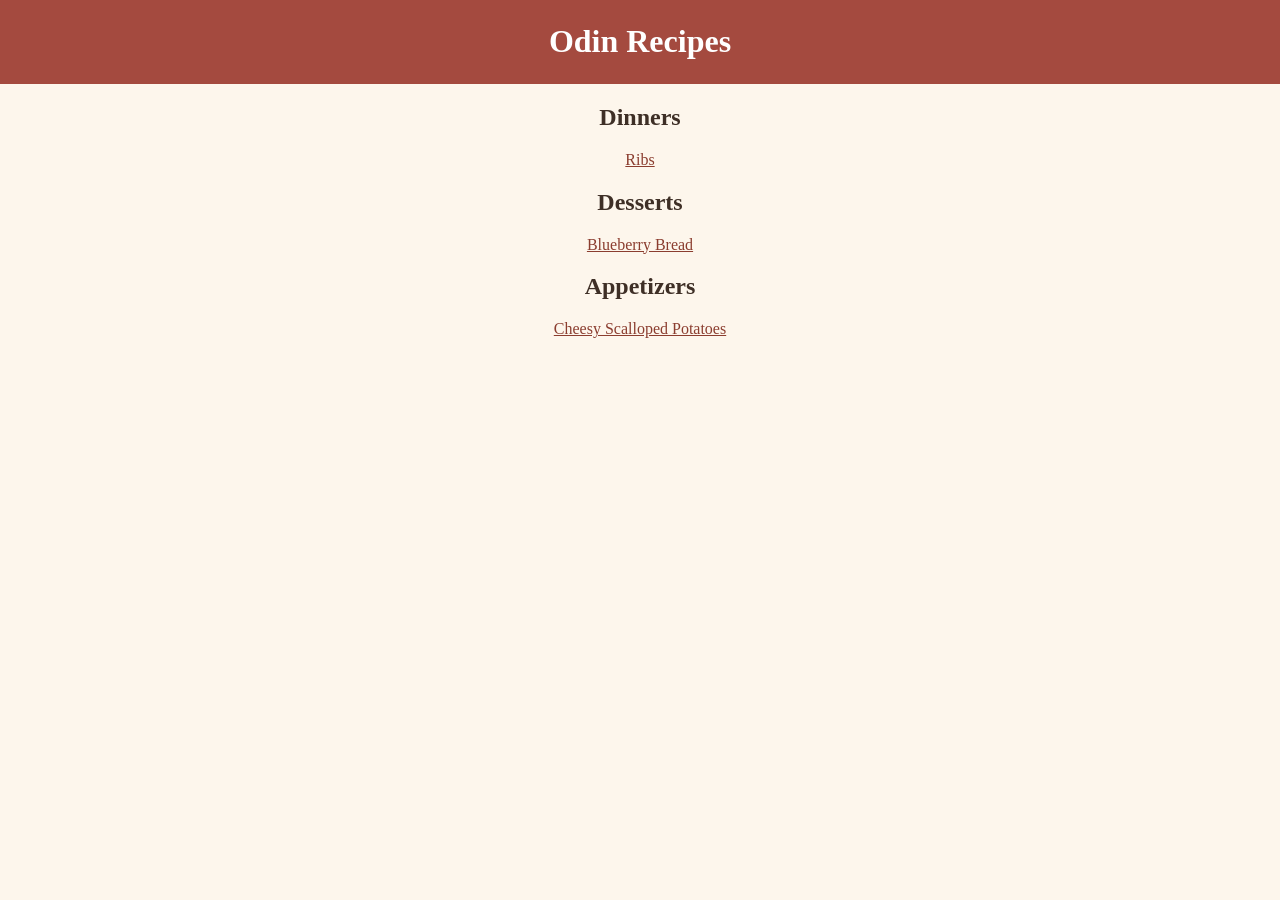
<file: index.html>
<!DOCTYPE html>
<html lang="en">
<head>
    <meta charset="UTF-8">
    <meta name="viewport" content="width=device-width, initial-scale=1.0">
    <title>Recipes</title>
    <link rel="stylesheet" href="css/index-style.css">
</head>

<header>
    <h1>Odin Recipes</h1>
</header>

<body>
    <div id="dinner">
        <h2>Dinners</h2>
        <ul>
            <li><a href="recipes/ribs.html">Ribs</a></li>
        </ul>
    </div>

    <div id="dessert">
        <h2>Desserts</h2>
        <ul>
            <li><a href="recipes/blueberry_bread.html">Blueberry Bread</a></li>
        </ul>
    </div>

    <div>
        <h2>Appetizers</h2>
        <ul>
            <li><a href="recipes/cheesy_scalloped_potatoes.html">Cheesy Scalloped Potatoes</a></li>
        </ul>
    </div>

</body>
</html>
</file>
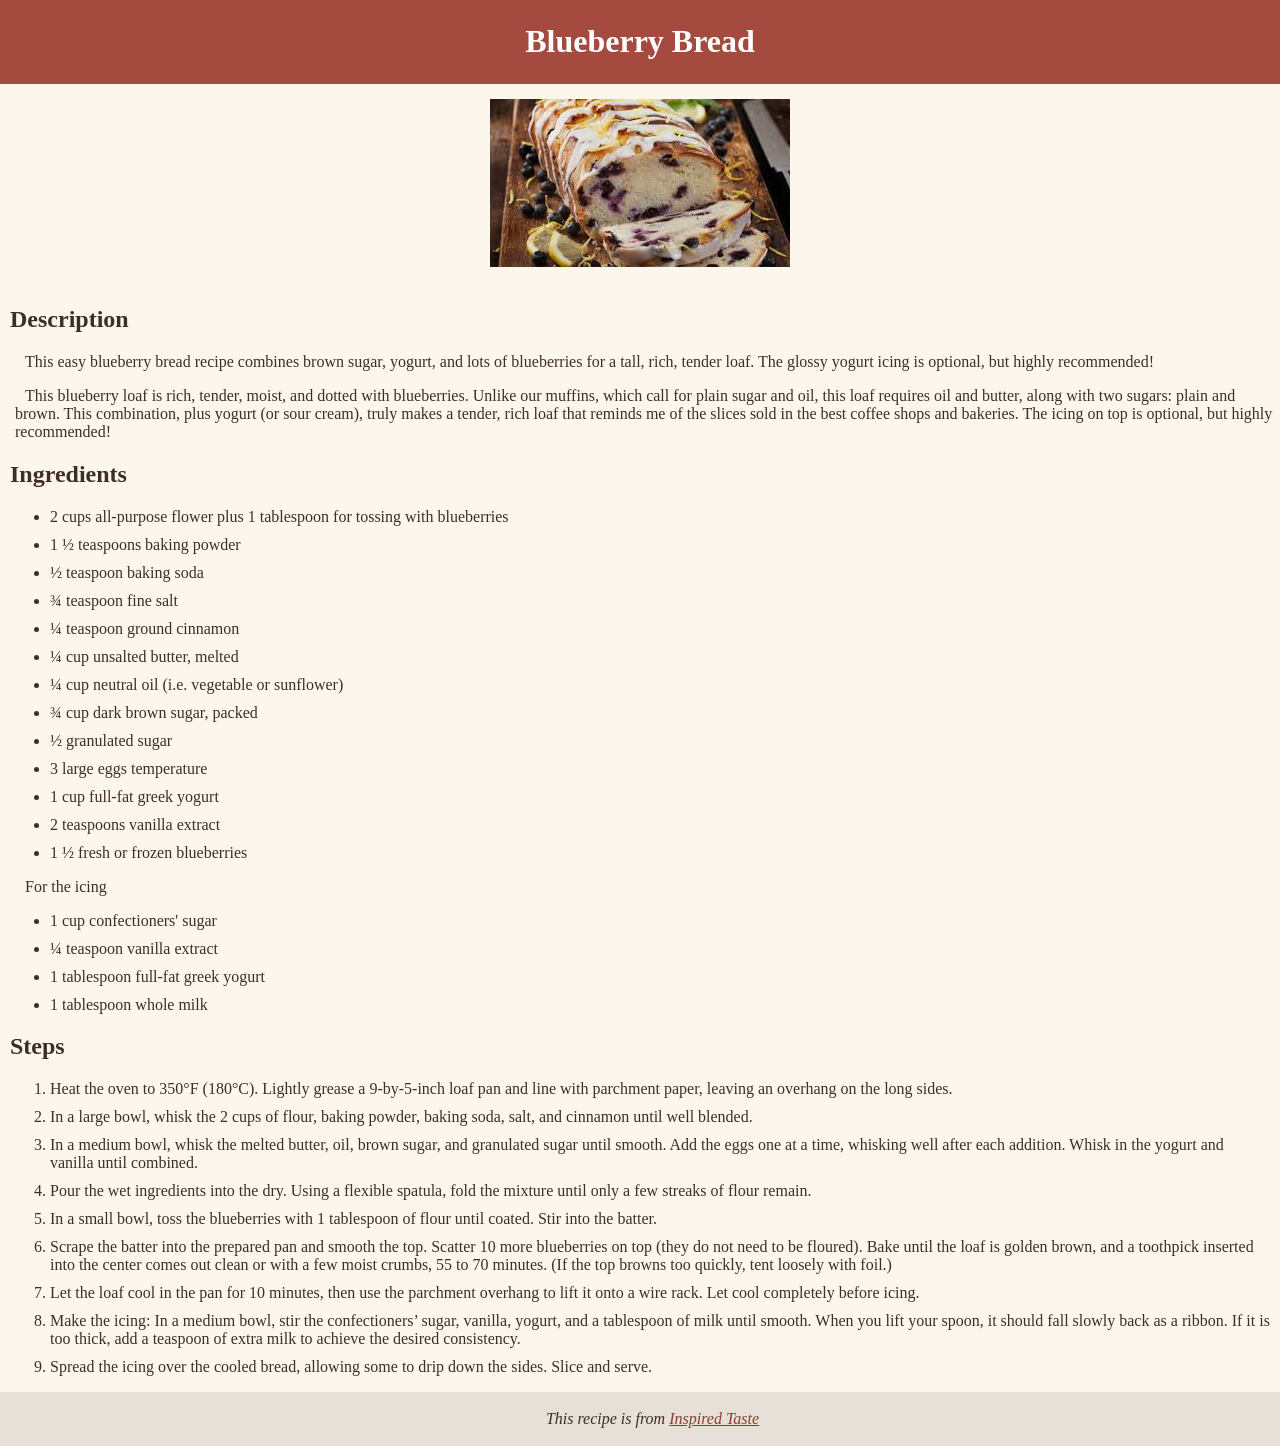
<file: recipes/blueberry_bread.html>
<!DOCTYPE html>
<html lang="en">
<head>
    <meta charset="UTF-8">
    <meta name="viewport" content="width=device-width, initial-scale=1.0">
    <title>Blueberry Bread</title>
    <link rel="stylesheet" href="../css/recipe-style.css">
</head>

<header>
    <h1><a href="../index.html">Blueberry Bread</a></h1>
</header>

<body>
    <div>
        <img src="../images/blueberry_bread.jpeg">
    </div>

    <h2>Description</h2>
    <p>This easy blueberry bread recipe combines brown sugar, yogurt, and lots of blueberries for a tall, rich, tender loaf. The glossy yogurt icing is optional, but highly recommended!</p>
    <p>This blueberry loaf is rich, tender, moist, and dotted with blueberries. Unlike our muffins, which call for plain sugar and oil, this loaf requires oil and butter, along with two sugars: plain and brown. This combination, plus yogurt (or sour cream), truly makes a tender, rich loaf that reminds me of the slices sold in the best coffee shops and bakeries. The icing on top is optional, but highly recommended!</p>

    <h2>Ingredients</h2>
    <ul>
        <li>2 cups all-purpose flower plus 1 tablespoon for tossing with blueberries</li>
        <li>1 &frac12; teaspoons baking powder</li>
        <li>&frac12; teaspoon baking soda</li>
        <li>&frac34; teaspoon fine salt</li>
        <li>&frac14; teaspoon ground cinnamon</li>
        <li>&frac14; cup unsalted butter, melted</li>
        <li>&frac14; cup neutral oil &lpar;i.e. vegetable or sunflower&rpar;</li>
        <li>&frac34; cup dark brown sugar, packed</li>
        <li>&frac12; granulated sugar</li>
        <li>3 large eggs temperature</li>
        <li>1 cup full-fat greek yogurt</li>
        <li>2 teaspoons vanilla extract</li>
        <li>1 &frac12; fresh or frozen blueberries</li>
    </ul>
    <p>For the icing</p>
    <ul>
        <li>1 cup confectioners&apos; sugar</li>
        <li>&frac14; teaspoon vanilla extract</li>
        <li>1 tablespoon full-fat greek yogurt</li>
        <li>1 tablespoon whole milk</li>
    </ul>

    <h2>Steps</h2>
    <ol>
        <li>Heat the oven to 350°F (180°C). Lightly grease a 9-by-5-inch loaf pan and line with parchment paper, leaving an overhang on the long sides.</li>
        <li>In a large bowl, whisk the 2 cups of flour, baking powder, baking soda, salt, and cinnamon until well blended.</li>
        <li>In a medium bowl, whisk the melted butter, oil, brown sugar, and granulated sugar until smooth. Add the eggs one at a time, whisking well after each addition. Whisk in the yogurt and vanilla until combined.</li>
        <li>Pour the wet ingredients into the dry. Using a flexible spatula, fold the mixture until only a few streaks of flour remain.</li>
        <li>In a small bowl, toss the blueberries with 1 tablespoon of flour until coated. Stir into the batter.</li>
        <li>Scrape the batter into the prepared pan and smooth the top. Scatter 10 more blueberries on top &lpar;they do not need to be floured&rpar;. Bake until the loaf is golden brown, and a toothpick inserted into the center comes out clean or with a few moist crumbs, 55 to 70 minutes. &lpar;If the top browns too quickly, tent loosely with foil.&rpar;</li>
        <li>Let the loaf cool in the pan for 10 minutes, then use the parchment overhang to lift it onto a wire rack. Let cool completely before icing.</li>
        <li>Make the icing&colon; In a medium bowl, stir the confectioners’ sugar, vanilla, yogurt, and a tablespoon of milk until smooth. When you lift your spoon, it should fall slowly back as a ribbon. If it is too thick, add a teaspoon of extra milk to achieve the desired consistency.</li>
        <li>Spread the icing over the cooled bread, allowing some to drip down the sides. Slice and serve.</li>
    </ol>
</body>

<footer>
    <p><em>This recipe is from <a href="https://www.inspiredtaste.net/100651/blueberry-bread-recipe/" target="_blank">Inspired Taste</a></em></p>
</footer>

</html>
</file>
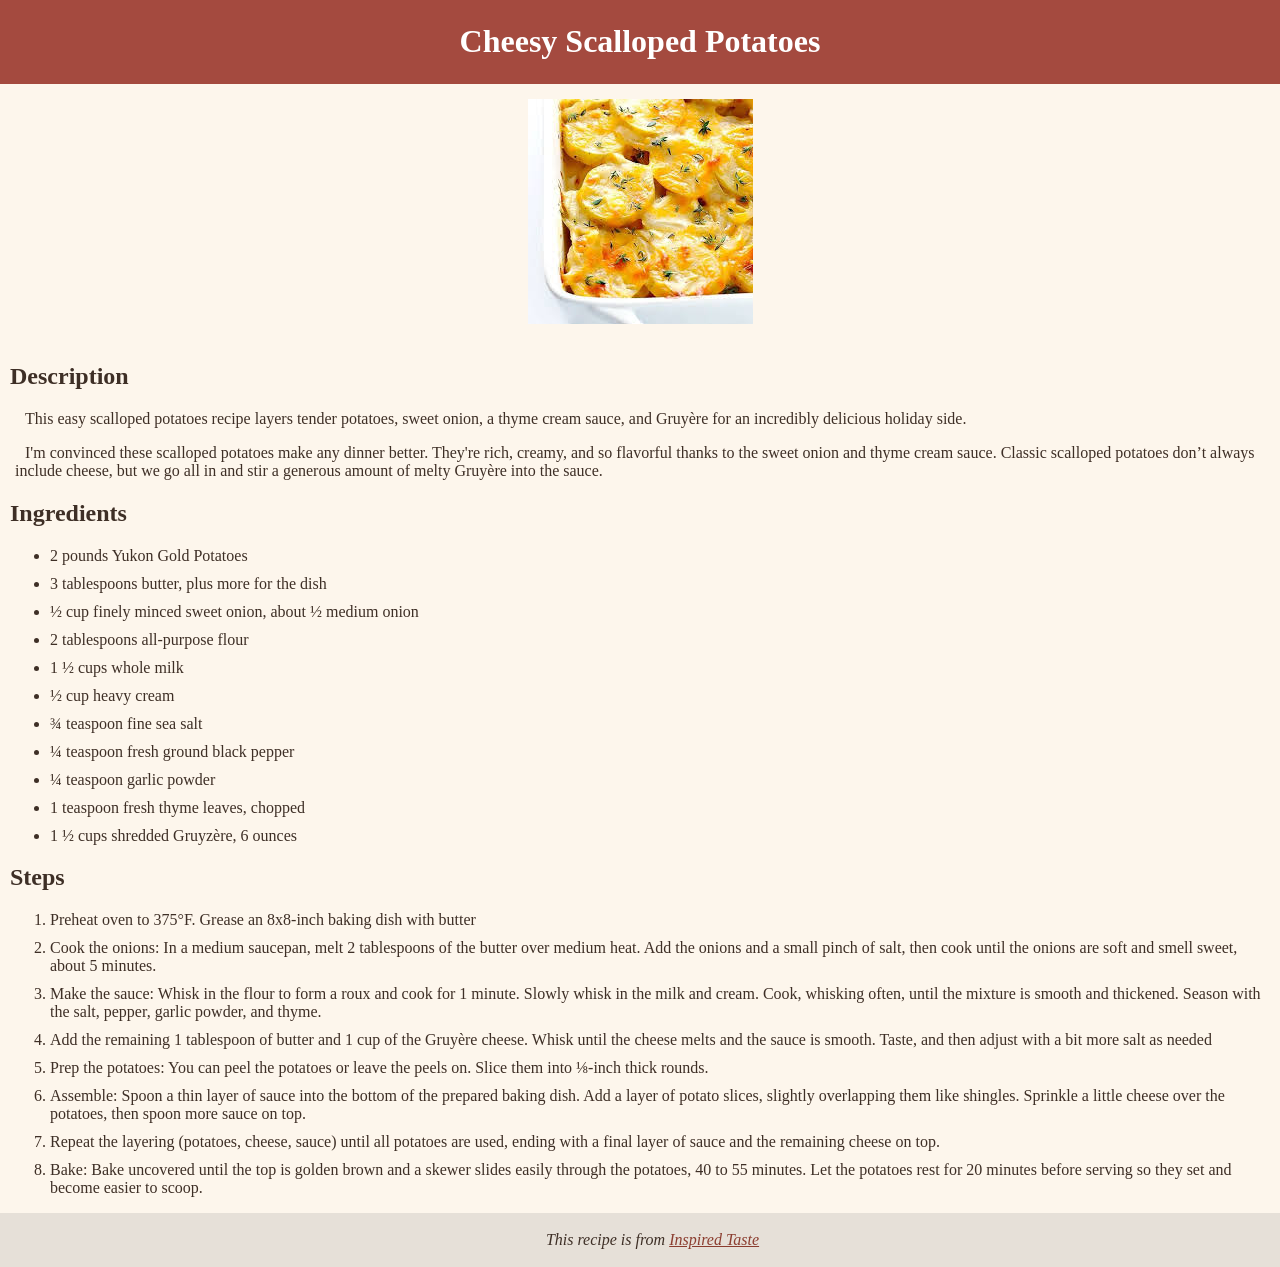
<file: recipes/cheesy_scalloped_potatoes.html>
<!DOCTYPE html>
<html lang="en">
<head>
    <meta charset="UTF-8">
    <meta name="viewport" content="width=device-width, initial-scale=1.0">
    <title>Document</title>
    <link rel="stylesheet" href="../css/recipe-style.css">
</head>

<header>
    <h1><a href="../index.html">Cheesy Scalloped Potatoes</a></h1>
</header>

<body>
    <div>
        <img src="../images/cheesy_scalloped_potatoes.jpeg">
    </div>

    <h2>Description</h2>
    <p>This easy scalloped potatoes recipe layers tender potatoes, sweet onion, a thyme cream sauce, and Gruyère for an incredibly delicious holiday side.</p>
    <p>I&apos;m convinced these scalloped potatoes make any dinner better. They&apos;re rich, creamy, and so flavorful thanks to the sweet onion and thyme cream sauce. Classic scalloped potatoes don’t always include cheese, but we go all in and stir a generous amount of melty Gruyère into the sauce.</p>

    <h2>Ingredients</h2>
    <ul>
        <li>2 pounds Yukon Gold Potatoes</li>
        <li>3 tablespoons butter, plus more for the dish</li>
        <li>&frac12; cup finely minced sweet onion, about &frac12; medium onion</li>
        <li>2 tablespoons all-purpose flour</li>
        <li>1 &frac12; cups whole milk</li>
        <li>&frac12; cup heavy cream</li>
        <li>&frac34; teaspoon fine sea salt</li>
        <li>&frac14; teaspoon fresh ground black pepper</li>
        <li>&frac14; teaspoon garlic powder</li>
        <li>1 teaspoon fresh thyme leaves, chopped</li>
        <li>1 &frac12; cups shredded Gruyz&egrave;re, 6 ounces</li>
    </ul>

    <h2>Steps</h2>
    <ol>
        <li>Preheat oven to 375&deg;F. Grease an 8x8-inch baking dish with butter</li>
        <li>Cook the onions: In a medium saucepan, melt 2 tablespoons of the butter over medium heat. Add the onions and a small pinch of salt, then cook until the onions are soft and smell sweet, about 5 minutes.</li>
        <li>Make the sauce: Whisk in the flour to form a roux and cook for 1 minute. Slowly whisk in the milk and cream. Cook, whisking often, until the mixture is smooth and thickened. Season with the salt, pepper, garlic powder, and thyme.</li>
        <li>Add the remaining 1 tablespoon of butter and 1 cup of the Gruy&egrave;re cheese. Whisk until the cheese melts and the sauce is smooth. Taste, and then adjust with a bit more salt as needed</li>
        <li>Prep the potatoes: You can peel the potatoes or leave the peels on. Slice them into &frac18;-inch thick rounds.</li>
        <li>Assemble: Spoon a thin layer of sauce into the bottom of the prepared baking dish. Add a layer of potato slices, slightly overlapping them like shingles. Sprinkle a little cheese over the potatoes, then spoon more sauce on top.</li>
        <li>Repeat the layering &lpar;potatoes, cheese, sauce&rpar; until all potatoes are used, ending with a final layer of sauce and the remaining cheese on top.</li>
        <li>Bake: Bake uncovered until the top is golden brown and a skewer slides easily through the potatoes, 40 to 55 minutes. Let the potatoes rest for 20 minutes before serving so they set and become easier to scoop.</li>
    </ol>
</body>

<footer>
    <p><em>This recipe is from <a href="https://www.inspiredtaste.net/97405/scalloped-potatoes-recipe/" target="_blank">Inspired Taste</a></em></p>
</footer>

</html>
</file>
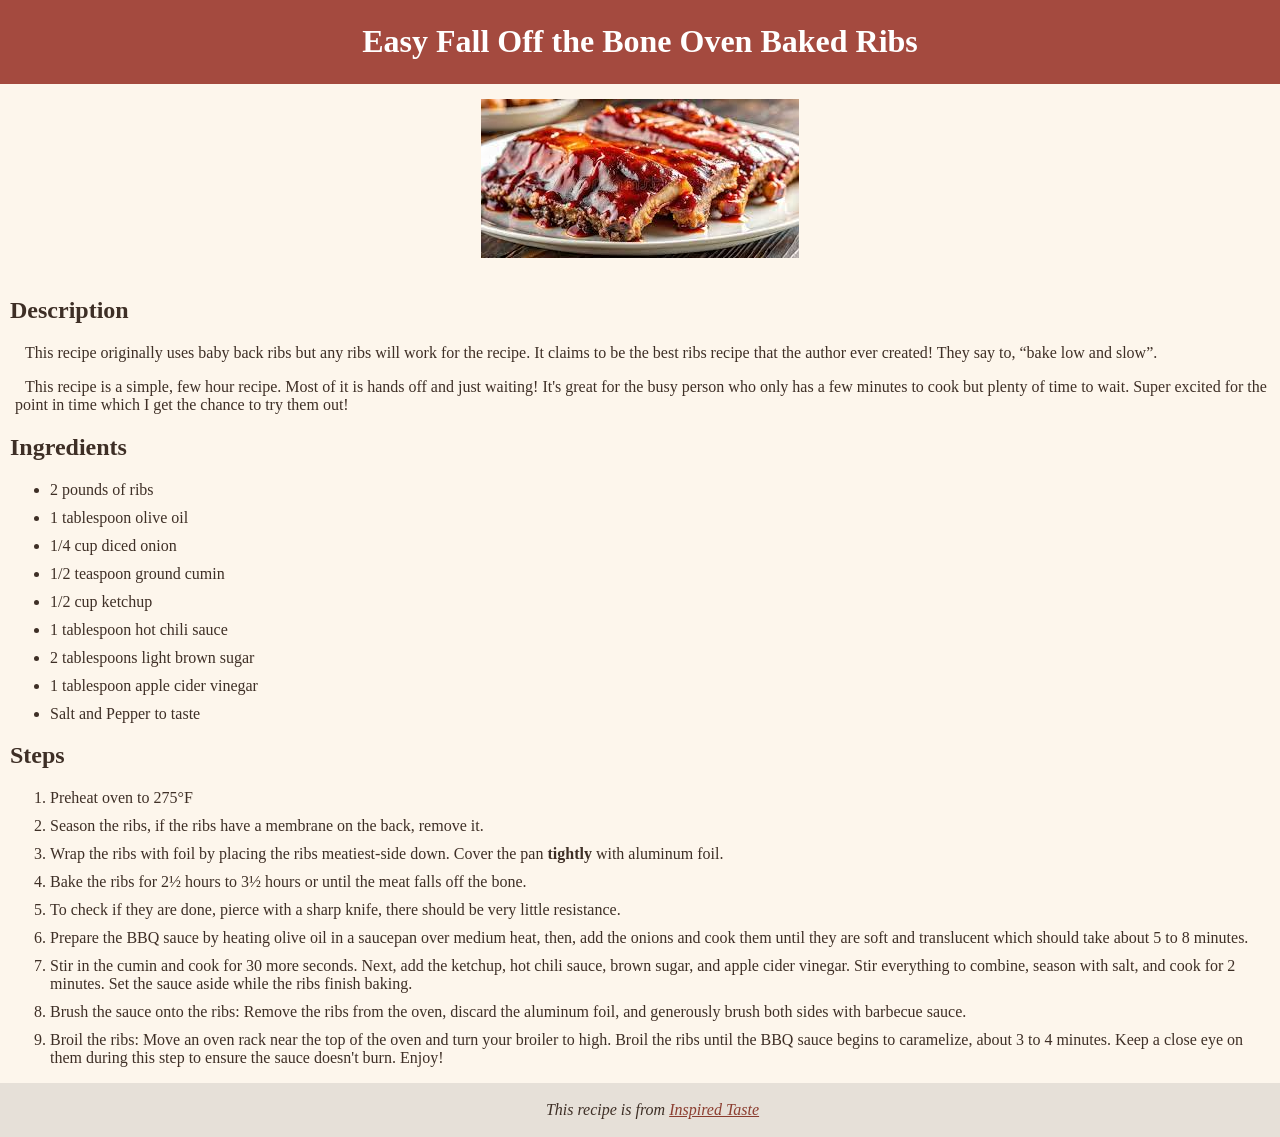
<file: recipes/ribs.html>
<!DOCTYPE html>
<html lang="en">
<head>
    <meta charset="UTF-8">
    <meta name="viewport" content="width=device-width, initial-scale=1.0">
    <link rel="stylesheet" href="../css/recipe-style.css">
    <title>Easy Fall Off the Bone Oven Baked Ribs</title>
</head>

<header>
    <h1><a href="../index.html">Easy Fall Off the Bone Oven Baked Ribs</a></h1>
</header>

<body>
    <div>
        <img src="../images/ribs.jpeg">
    </div>
    
    <h2>Description</h2>
    <p>This recipe originally uses baby back ribs but any ribs will work for the recipe. It claims to be the best ribs recipe that the author ever created! They say to, <q>bake low and slow</q>.</p>
    <p>This recipe is a simple, few hour recipe. Most of it is hands off and just waiting! It&apos;s great for the busy person who only has a few minutes to cook but plenty of time to wait. Super excited for the point in time which I get the chance to try them out!</p>
   
    <h2>Ingredients</h2>
    <ul>
        <li>2 pounds of ribs</li>
        <li>1 tablespoon olive oil</li>
        <li>1/4 cup diced onion</li>
        <li>1/2 teaspoon ground cumin</li>
        <li>1/2 cup ketchup</li>
        <li>1 tablespoon hot chili sauce</li>
        <li>2 tablespoons light brown sugar</li>
        <li>1 tablespoon apple cider vinegar</li>
        <li>Salt and Pepper to taste</li>
    </ul>
   
    <h2>Steps</h2>
    <ol>
        <li>Preheat oven to 275&deg;F</li>
        <li>Season the ribs, if the ribs have a membrane on the back, remove it.</li>
        <li>Wrap the ribs with foil by placing the ribs meatiest-side down. Cover the pan <strong>tightly</strong> with aluminum foil.</li>
        <li>Bake the ribs for 2&frac12; hours to 3&frac12; hours or until the meat falls off the bone.</li>
        <li>To check if they are done, pierce with a sharp knife, there should be very little resistance.</li>
        <li>Prepare the BBQ sauce by heating olive oil in a saucepan over medium heat, then, add the onions and cook them until they are soft and translucent which should take about 5 to 8 minutes.</li>
        <li>Stir in the cumin and cook for 30 more seconds. Next, add the ketchup, hot chili sauce, brown sugar, and apple cider vinegar. Stir everything to combine, season with salt, and cook for 2 minutes. Set the sauce aside while the ribs finish baking.</li>
        <li>Brush the sauce onto the ribs: Remove the ribs from the oven, discard the aluminum foil, and generously brush both sides with barbecue sauce.</li>
        <li>Broil the ribs: Move an oven rack near the top of the oven and turn your broiler to high. Broil the ribs until the BBQ sauce begins to caramelize, about 3 to 4 minutes. Keep a close eye on them during this step to ensure the sauce doesn&apos;t burn. Enjoy!</li>
    </ol>
</body>

<footer>
    <p><em>This recipe is from <a href="https://www.inspiredtaste.net/7179/sweet-and-spicy-oven-baked-ribs/" target="_blank">Inspired Taste</a></em></p>
</footer>

</html>
</file>
<file: css/index-style.css>
body {
    background-color: #fdf6ec;
    color: #3e2f26;
    font-family: Georgia, 'Times New Roman', Times, serif;
    margin: 0;
}

header {
    background-color: #a44a3f;
    color: white;
    padding: 2px;
    text-align: center;
}

a {
    color: #8b3d2f;
}

a:hover{
    color: #c75c4d;
}

div {
    margin: 0 auto;
    text-align: center;
}

ul {
    list-style: none;
    padding-left: 0;
}
</file>
<file: css/recipe-style.css>
body {
    background-color: #fdf6ec;
    color: #3e2f26;
    font-family: Georgia, 'Times New Roman', Times, serif;
    margin: 0;
}

header {
    background-color: #a44a3f;
    color: white;
    padding: 2px;
    text-align: center;
}

header a {
    color: white;
    text-decoration: none;
}

header a:hover{
    color: rgb(201, 201, 201)
}

div img {
    margin: 15px auto;
}

a {
    color: #8b3d2f;
}

a:hover{
    color: #c75c4d;
}

div {
    margin: 0 auto;
    text-align: center;
}

h2 {
    margin-left: 10px;
}

p {
    margin-left: 15px;
    text-indent: 10px;
}

li {
    margin: 10px;
}

footer {
    text-align: center;
    bottom: 0;
    margin-bottom: 0px;
    background-color: #e6e0d8;
    padding: 2px;
}
</file>
